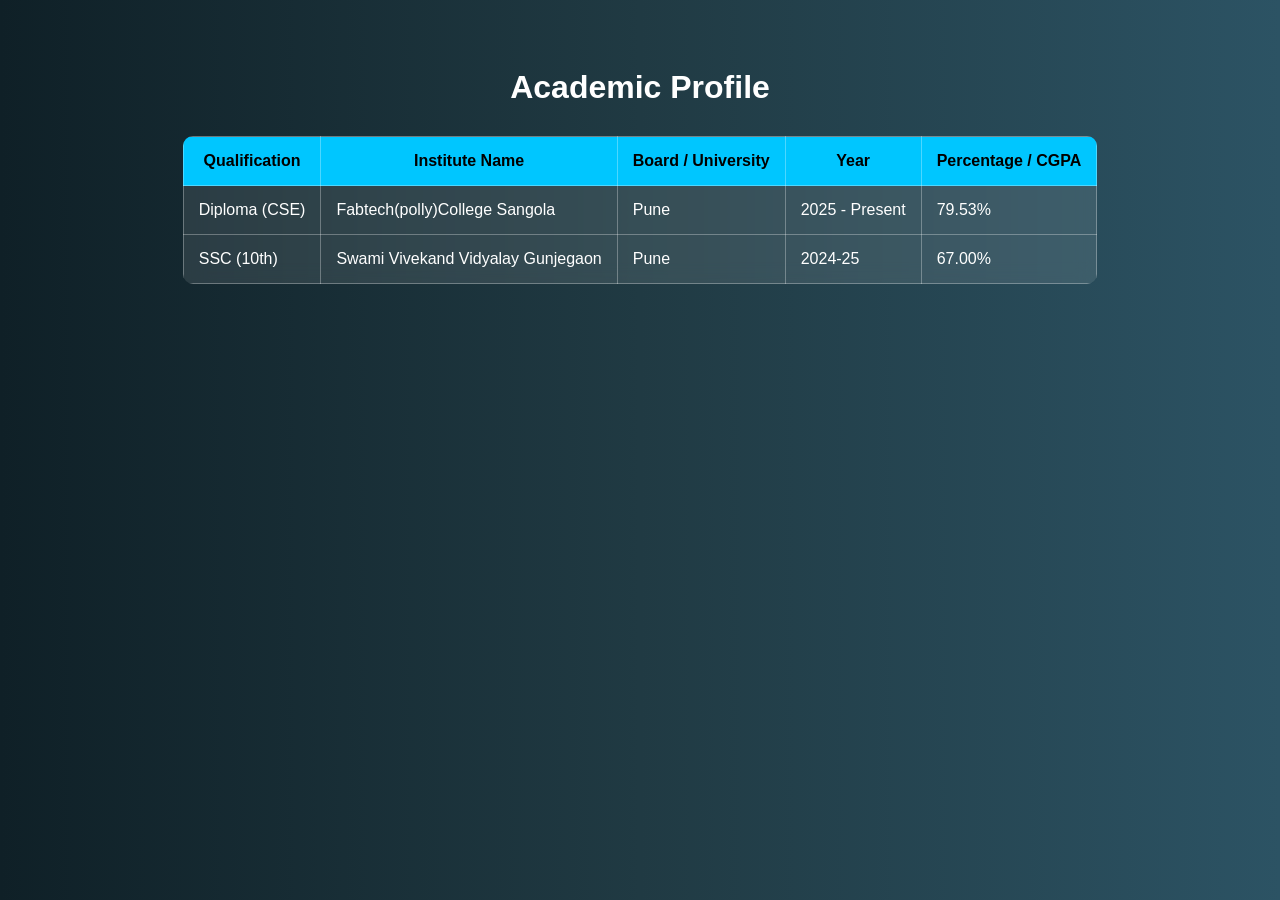
<file: academic.html>
<!DOCTYPE html>
<html lang="en">
<head>
<meta charset="UTF-8">
<meta name="viewport" content="width=device-width, initial-scale=1.0">
<title>Academic Profile</title>
<style>
    body{
        font-family: Arial, sans-serif;
        background: linear-gradient(to right, #0f2027, #203a43, #2c5364);
        color: white;
        text-align: center;
        padding: 40px;
    }
    h1{
        margin-bottom:30px;
    }
    table{
        width:80%
        margin:auto;
        border-collapse: collapse;
        background-color: rgba(255,255,255,0.1);
        backdrop-filter: blur(10px);
        border-radius: 10px;
        overflow: hidden;
    }
    th, td{
        padding: 15px;
        border: 1px solid rgba(255,255,255,0.3);
    }
    th{
            background-color: #00c6ff;
            color: black;
        }

        tr:hover{
            background-color: rgba(255,255,255,0.2);
            transition: 0.3s;
        }
    </style>
</head>
<body>

    <h1>Academic Profile</h1>

   <center><table>
        <tr>
            <th>Qualification</th>
            <th>Institute Name</th>
            <th>Board / University</th>
            <th>Year</th>
            <th>Percentage / CGPA</th>
        </tr>

        <tr>
            <td>Diploma (CSE)</td>
            <td>Fabtech(polly)College Sangola</td>
            <td>Pune</td>
            <td>2025 - Present</td>
            <td>79.53%</td>
        </tr>

        <tr>
            <td>SSC (10th)</td>
            <td>Swami Vivekand Vidyalay Gunjegaon</td>
            <td>Pune</td>
            <td>2024-25</td>
            <td>67.00%</td>
        </tr>

    </table>
</center>
</body>
</html>
</file>
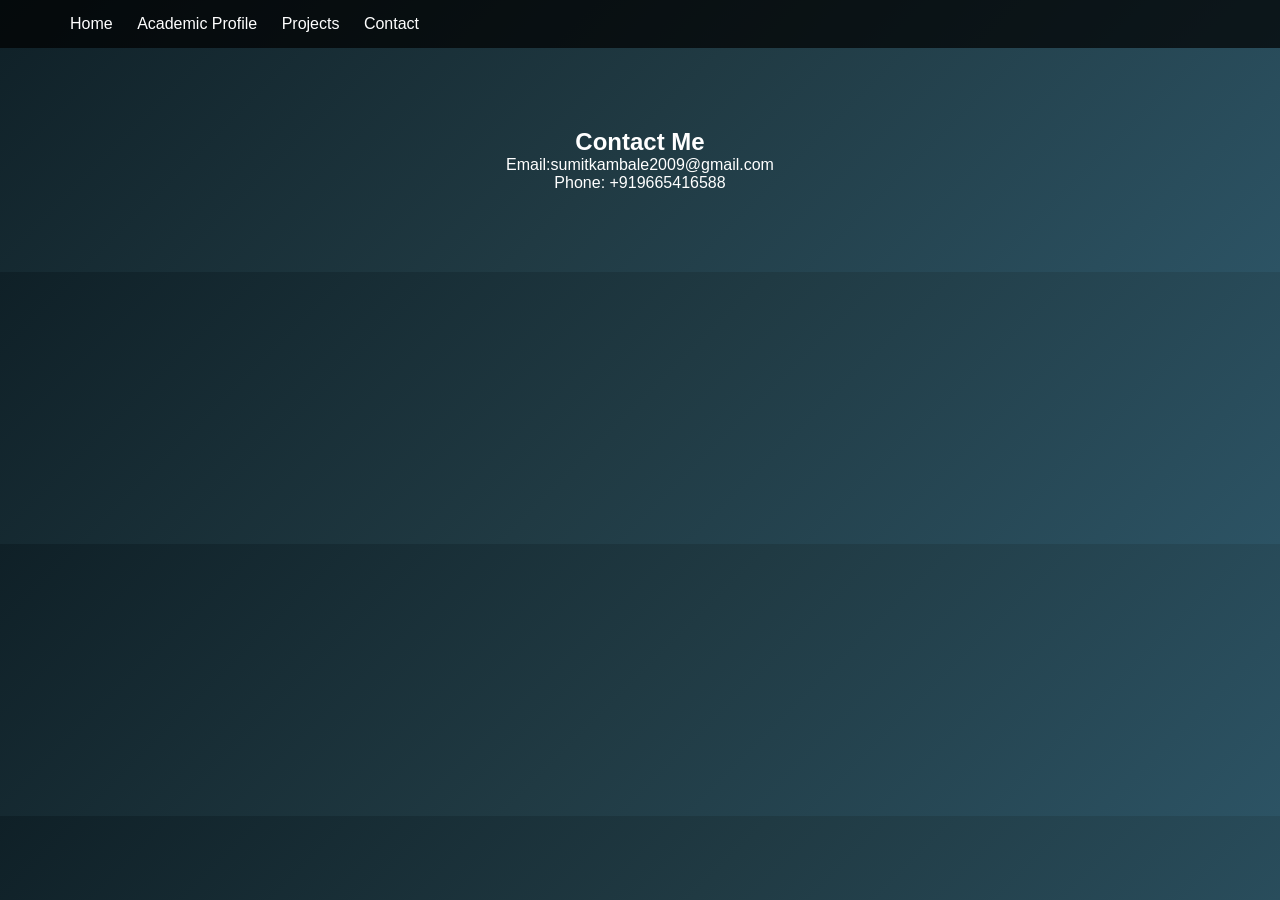
<file: contact.html>
<!DOCTYPE html>
<html>
<head>
<meta charset="UTF-8">
<meta name="viewport" content="width=device-width, initial-scale=1.0">
<title>Contact</title>
<link rel="stylesheet" href="style.css">
</head>

<body>

<nav>
   
    <div>
        <a href="index.html">Home</a>
        <a href="academic.html">Academic Profile</a>
        <a href="projects.html">Projects</a>
        <a href="contact.html">Contact</a>
    </div>
</nav>

<section class="page">
    <h1>Contact Me</h1>
    <p>Email:sumitkambale2009@gmail.com</p>
    <p>Phone: +919665416588</p>
</section>

</body>
</html>
</file>
<file: style.css>
*{
    margin:0;
    padding:0;
    box-sizing:border-box;
    font-family:Arial, sans-serif;
}

body{
    background:linear-gradient(135deg,#0f2027,#203a43,#2c5364);
    color:white;
}

/* NAVBAR */
nav{
    background:rgba(0,0,0,0.7);
    padding:15px 50px;
    display:flex;
    justify-content:space-between;
    align-items:center;
}

nav a{
    color:white;
    text-decoration:none;
    margin-left:20px;
}

nav a:hover{
    color:#00d4ff;
}

/* HERO */
.hero{
    text-align:center;
    padding:100px 20px;
}

.profile-img{
    width:150px;
    height:150px;
    border-radius:50%;
    border:5px solid #00d4ff;
    margin-bottom:20px;
}

/* PAGES */
.page{
    padding:80px 20px;
    text-align:center;
}

.card{
    background:#1b2a33;
    margin:20px auto;
    padding:20px;
    width:80%;
    max-width:500px;
    border-radius:10px;
}

/* Responsive */
@media(max-width:768px){
    nav{
        padding:15px 20px;
        flex-direction:column;
    }
}
</file>
